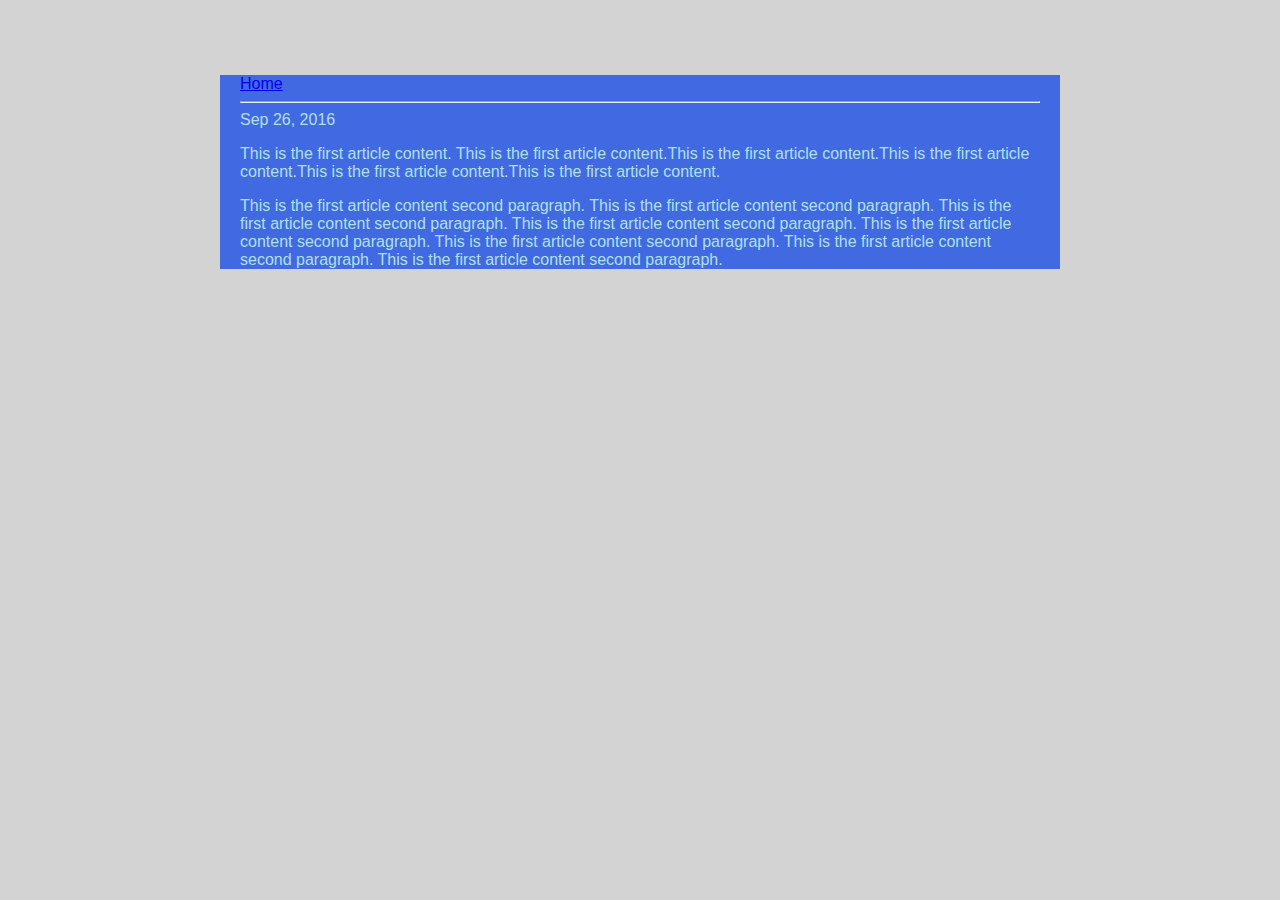
<file: ui/article-one.html>
<html>
    <head>
        <title>
        Krishnas Article One Page Title
        </title>
        <meta name="viewport" content="width=device-width, initial-scale=1" />
        <link href="/ui/style.css" rel="stylesheet" />
    </head>
    <body>
        <div class="container">
        <div>
            <a href="/">Home</a>
        </div>
        <hr>
        <div>
            Sep 26, 2016
        </div>
        <div>
            <p>
                This is the first article content. This is the first article content.This is the first article content.This is the first article content.This is the first article content.This is the first article content.
            </p>
            
            <p>
                This is the first article content second paragraph. This is the first article content second paragraph. This is the first article content second paragraph. This is the first article content second paragraph. This is the first article content second paragraph. This is the first article content second paragraph. This is the first article content second paragraph. This is the first article content second paragraph. 
            </p>
        </div>
        </div>
    </body>
</html>
</file>
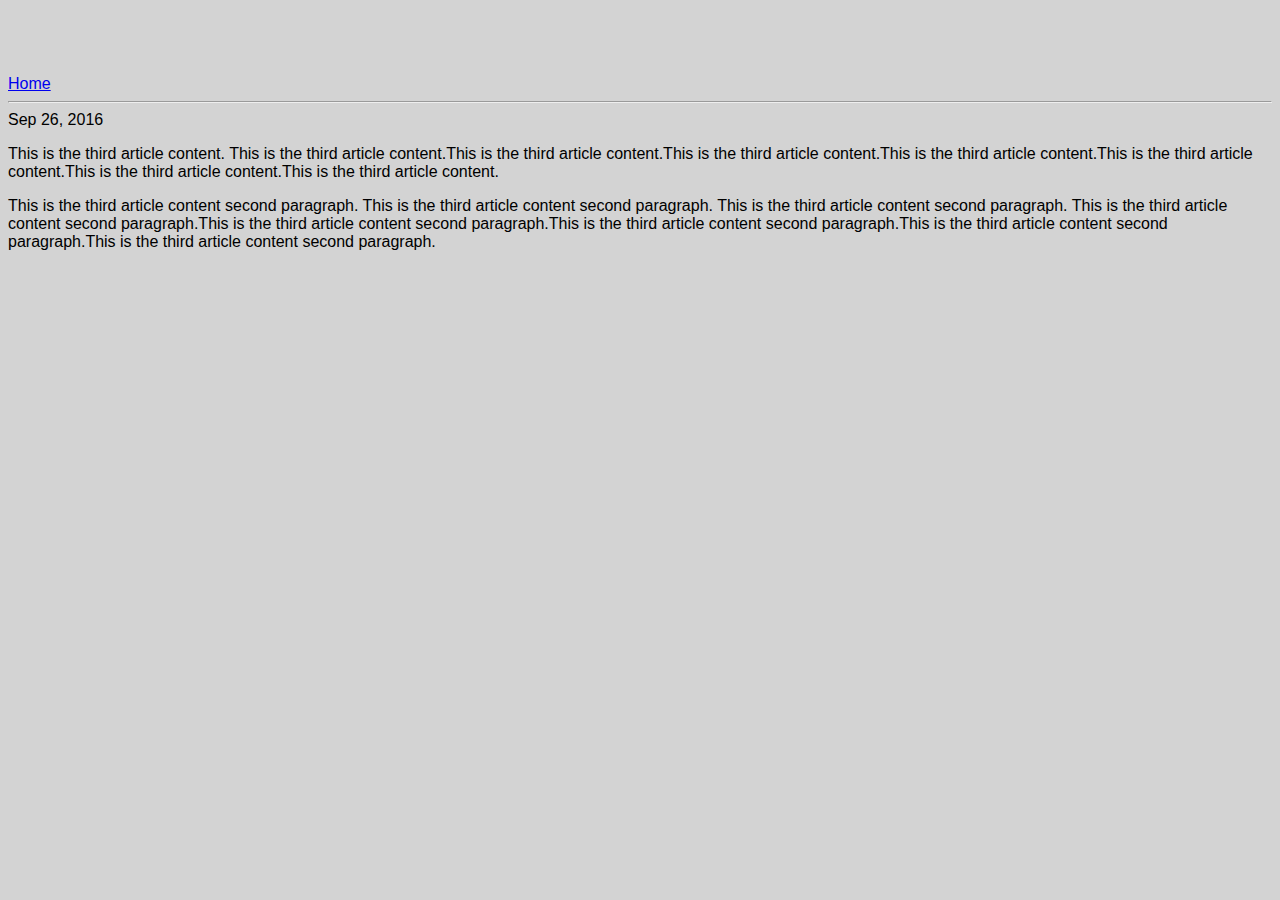
<file: ui/article-three.html>
<html>
    <head>
        <title>
        Krishnas Article Three Page Title
        </title>
        <meta name="viewport" content="width=device-width, initial-scale=1" />
        <link href="/ui/style.css" rel="stylesheet" />
    </head>
    <body>
        <div>
            <a href="/">Home</a>
        </div>
        <hr>
        <div>
            Sep 26, 2016
        </div>
        <div>
            <p>
                This is the third article content. This is the third article content.This is the third article content.This is the third article content.This is the third article content.This is the third article content.This is the third article content.This is the third article content.
            </p>
            
            <p>
                This is the third article content second paragraph. This is the third article content second paragraph. This is the third article content second paragraph. This is the third article content second paragraph.This is the third article content second paragraph.This is the third article content second paragraph.This is the third article content second paragraph.This is the third article content second paragraph.
            </p>
        </div>
    </body>
</html>
</file>
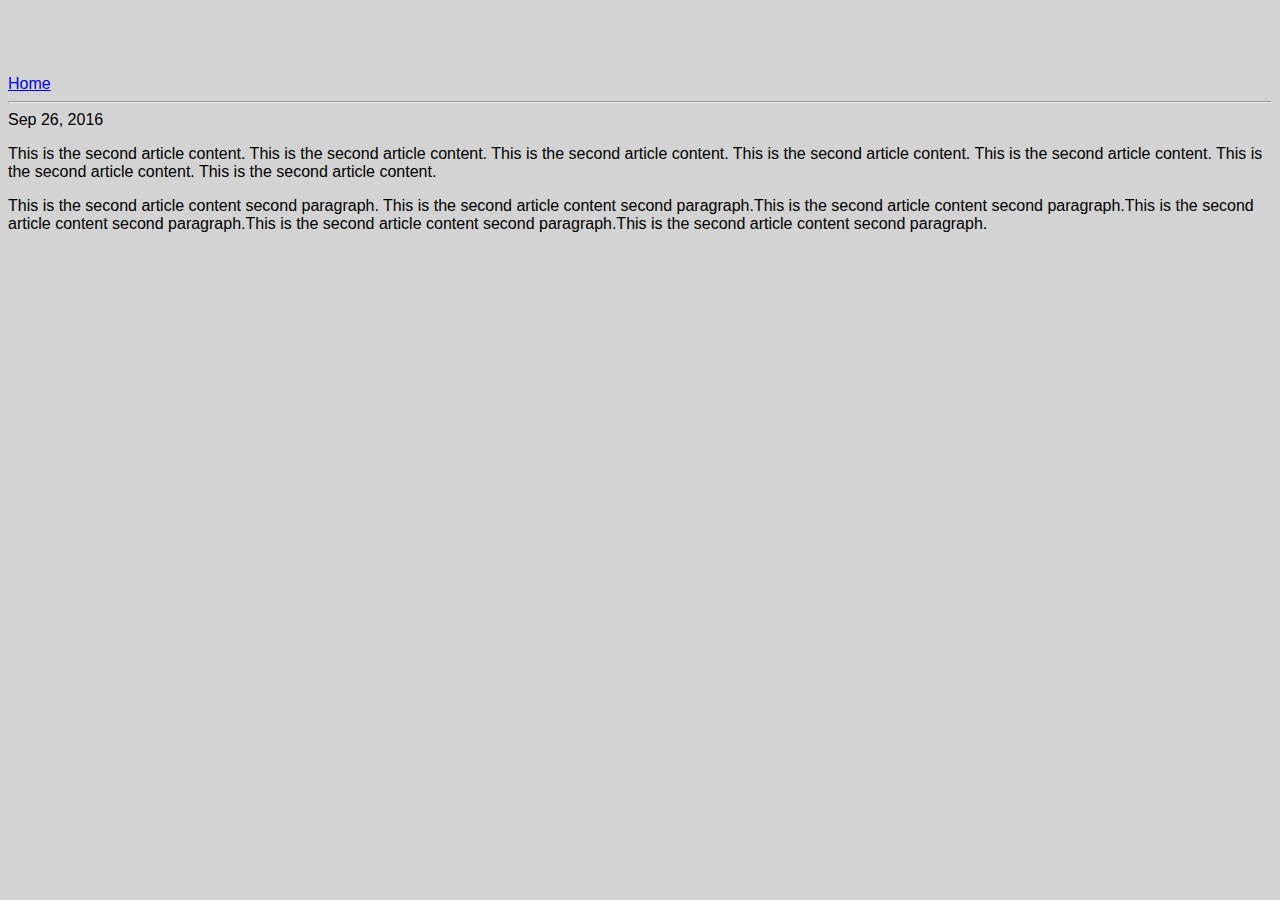
<file: ui/article-two.html>
<html>
    <head>
        <title>
        Krishnas Article Two Page Title
        </title>
        <meta name="viewport" content="width=device-width, initial-scale=1" />
        <link href="/ui/style.css" rel="stylesheet" />
    </head>
    <body>
        <div>
            <a href="/">Home</a>
        </div>
        <hr>
        <div>
            Sep 26, 2016
        </div>
        <div>
            <p>
                This is the second article content. This is the second article content. This is the second article content. This is the second article content. This is the second article content. This is the second article content. This is the second article content. 
            </p>
            
            <p>
                This is the second article content second paragraph. This is the second article content second paragraph.This is the second article content second paragraph.This is the second article content second paragraph.This is the second article content second paragraph.This is the second article content second paragraph.
            </p>
        </div>
    </body>
</html>
</file>
<file: ui/style.css>
body {
    font-family: sans-serif;
    background-color: lightgrey;
    margin-top: 75px;
}

.center {
    text-align: center;
}

.text-big {
    font-size: 300%;
}

.bold {
    font-weight: bold;
}

.img-medium {
    height: 200px;
}

 .container
            {
            max-width:800px;
            margin: 0 auto;
            font-family:sans-serif;
            padding-left: 20px;
            padding-right: 20px;
            background-color: royalblue;
            color: powderblue;
}
</file>
